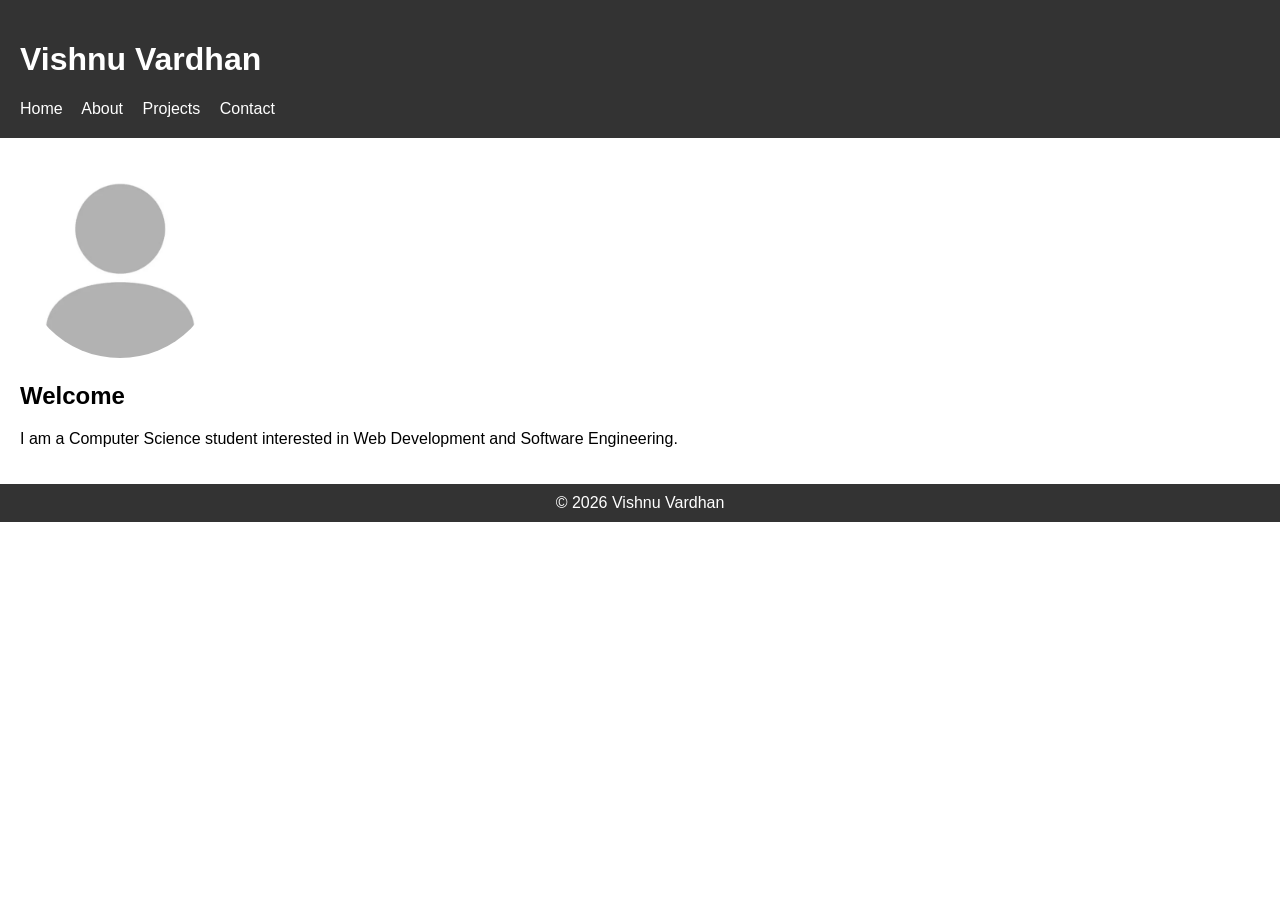
<file: index.html>
<!DOCTYPE html>
<html lang="en">
<head>
<meta charset="UTF-8">
<meta name="viewport" content="width=device-width, initial-scale=1.0">
<meta name="description" content="Personal Portfolio">
<meta name="author" content="Vishnu">
<title>Home</title>
<link rel="stylesheet" href="css/style.css">
</head>

<body>

<header>
<h1>Vishnu Vardhan</h1>

<nav aria-label="Main Navigation">
<a href="index.html">Home</a>
<a href="about.html">About</a>
<a href="projects.html">Projects</a>
<a href="contact.html">Contact</a>
</nav>
</header>

<main>
<section>
<img src="images/profile.jpg" alt="Profile Photo" width="200">

<h2>Welcome</h2>

<p>
I am a Computer Science student interested in
Web Development and Software Engineering.
</p>
</section>
</main>

<footer>
© 2026 Vishnu Vardhan
</footer>

</body>
</html>
</file>
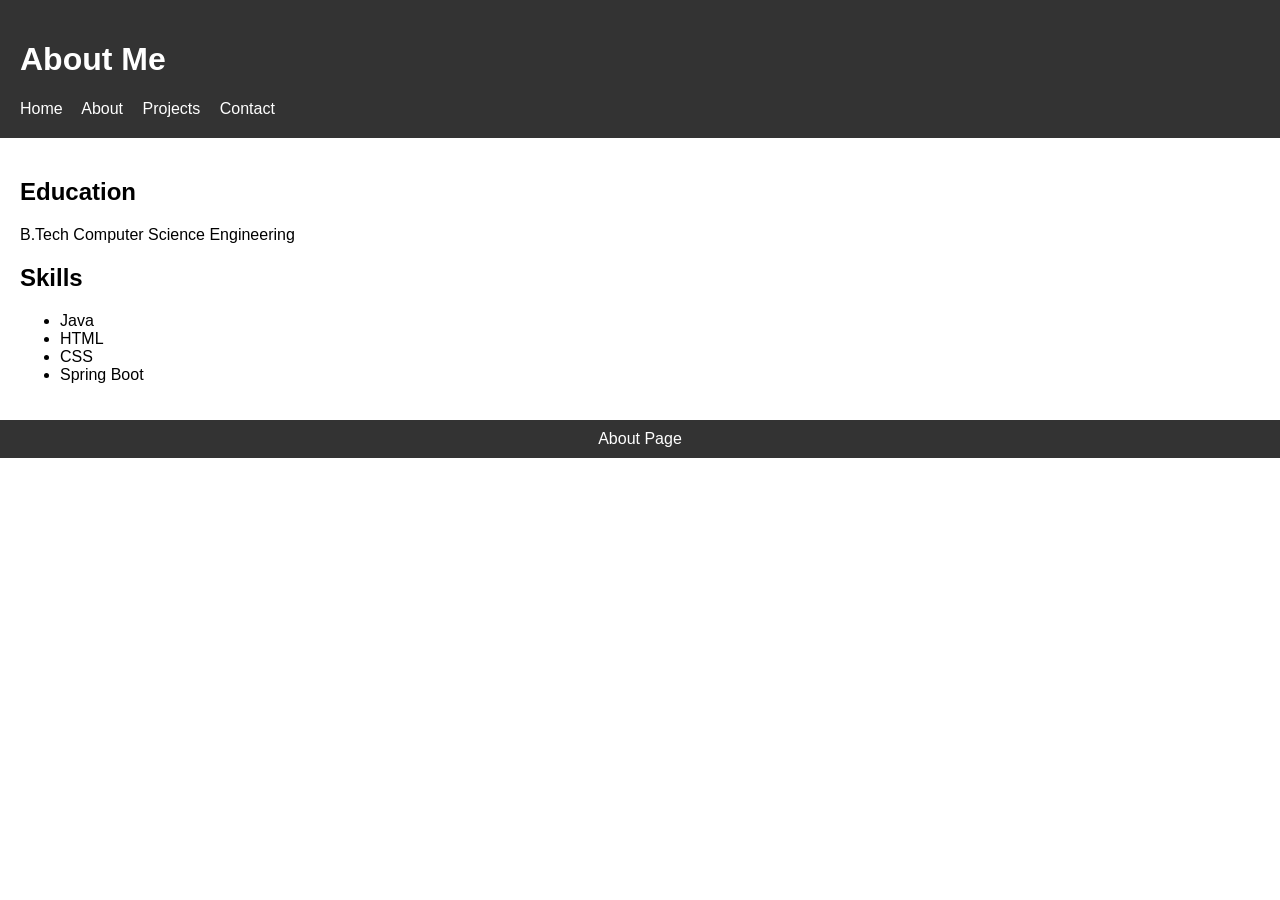
<file: about.html>
<!DOCTYPE html>
<html>
<head>
<title>About</title>
<link rel="stylesheet" href="css/style.css">
</head>

<body>

<header>
<h1>About Me</h1>
<nav aria-label="Main Navigation">
<a href="index.html">Home</a>
<a href="about.html">About</a>
<a href="projects.html">Projects</a>
<a href="contact.html">Contact</a>
</nav>
</header>

<main>

<section>

<article>
<h2>Education</h2>
<p>B.Tech Computer Science Engineering</p>
</article>

<article>
<h2>Skills</h2>
<ul>
<li>Java</li>
<li>HTML</li>
<li>CSS</li>
<li>Spring Boot</li>
</ul>
</article>

</section>

</main>

<footer>
About Page
</footer>

</body>
</html>
</file>
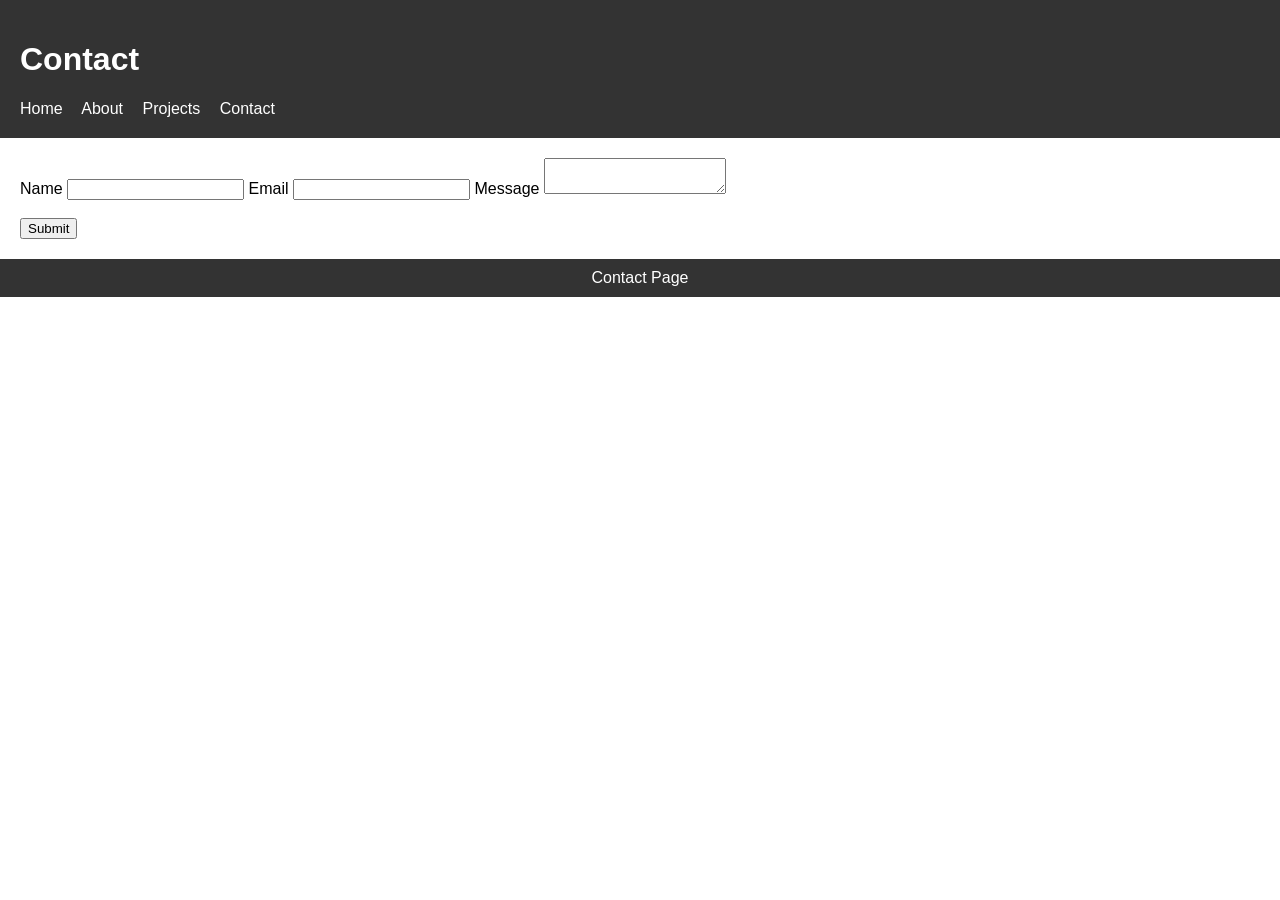
<file: contact.html>
<!DOCTYPE html>
<html>
<head>
<title>Contact</title>
<link rel="stylesheet" href="css/style.css">
</head>

<body>

<header>
<h1>Contact</h1>

<nav aria-label="Main Navigation">
<a href="index.html">Home</a>
<a href="about.html">About</a>
<a href="projects.html">Projects</a>
<a href="contact.html">Contact</a>
</nav>

</header>

<main>

<form>

<label for="name">Name</label>

<input
id="name"
type="text"
aria-label="Name">

<label for="email">Email</label>

<input
id="email"
type="email"
aria-label="Email">

<label for="message">Message</label>

<textarea
id="message"
aria-label="Message">
</textarea>

<br><br>

<button type="submit">
Submit
</button>

</form>

</main>

<footer>
Contact Page
</footer>

</body>
</html>
</file>
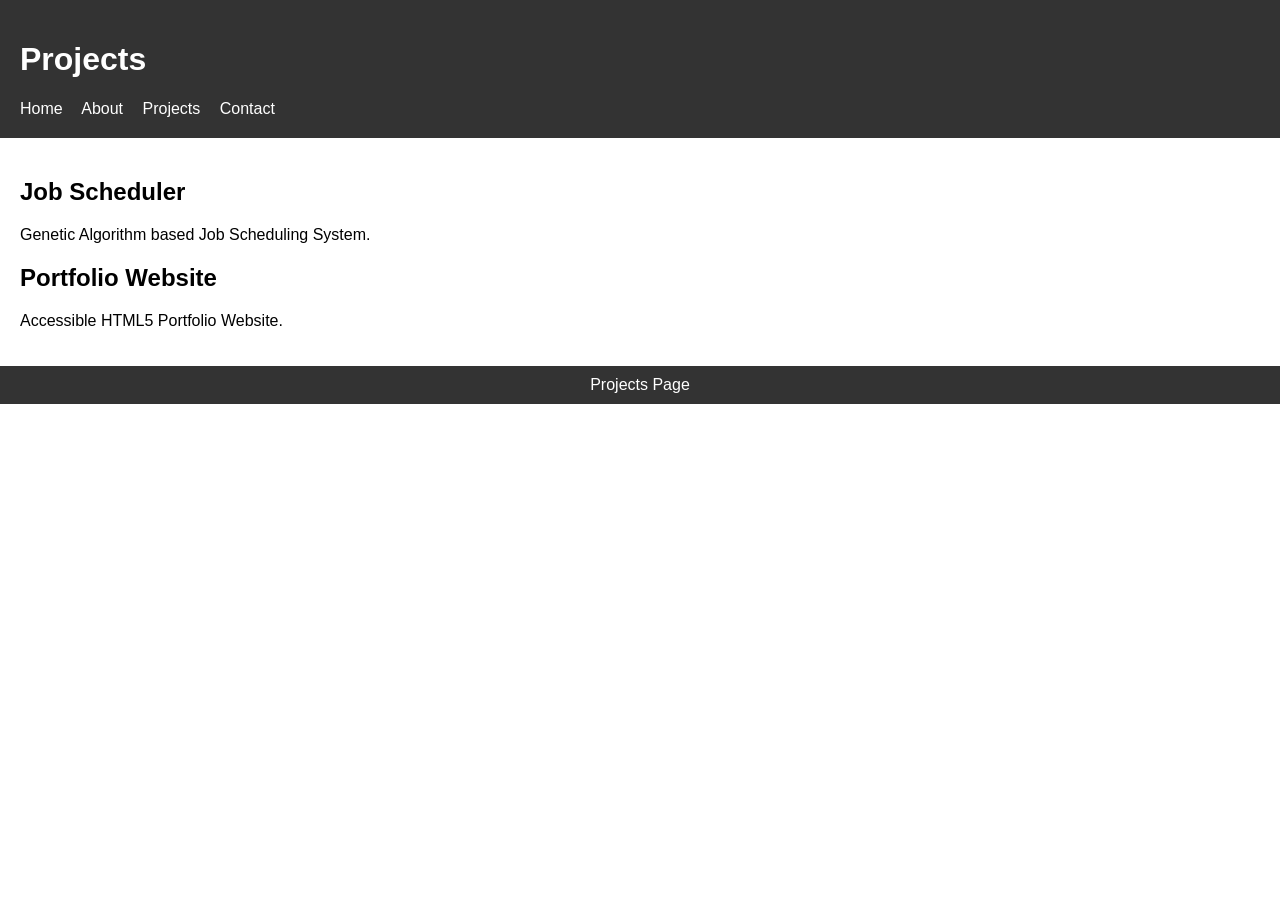
<file: projects.html>
<!DOCTYPE html>
<html>
<head>
<title>Projects</title>
<link rel="stylesheet" href="css/style.css">
</head>

<body>

<header>
<h1>Projects</h1>

<nav aria-label="Main Navigation">
<a href="index.html">Home</a>
<a href="about.html">About</a>
<a href="projects.html">Projects</a>
<a href="contact.html">Contact</a>
</nav>

</header>

<main>

<article>
<h2>Job Scheduler</h2>
<p>Genetic Algorithm based Job Scheduling System.</p>
</article>

<article>
<h2>Portfolio Website</h2>
<p>Accessible HTML5 Portfolio Website.</p>
</article>

</main>

<footer>
Projects Page
</footer>

</body>
</html>
</file>
<file: css/style.css>
body{
font-family:Arial,sans-serif;
margin:0;
padding:0;
}

header{
background:#333;
color:white;
padding:20px;
}

nav a{
color:white;
margin-right:15px;
text-decoration:none;
}

main{
padding:20px;
}

footer{
background:#333;
color:white;
padding:10px;
text-align:center;
}

img{
border-radius:50%;
}
</file>
